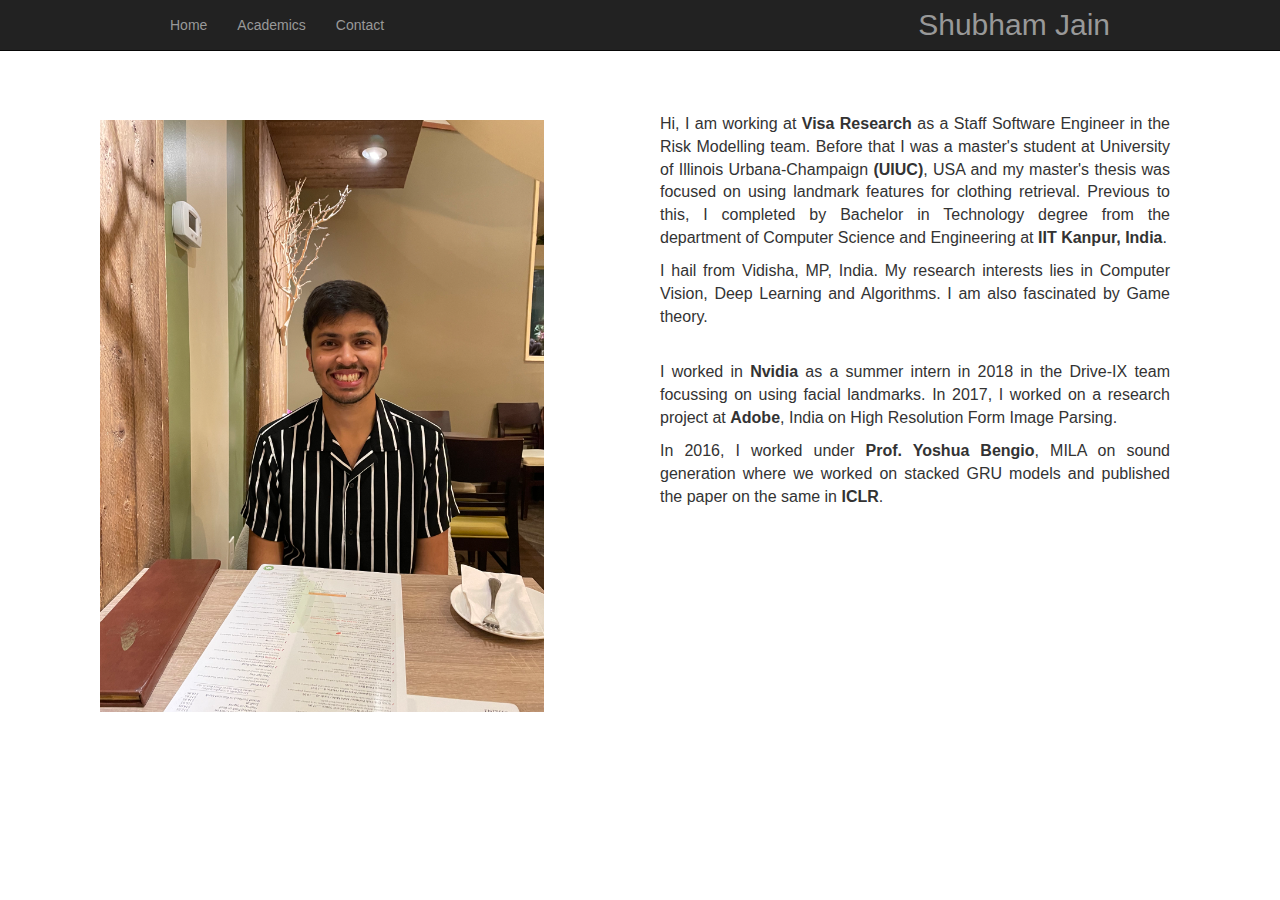
<file: index.html>
<!-- Created using GYPH (Get Your Personal Homepage) -->
<!DOCTYPE html>
<html lang="en">
  <head>
    <meta charset="utf-8">
    <meta http-equiv="X-UA-Compatible" content="IE=edge">
    <meta name="viewport" content="width=device-width, initial-scale=1.0">
    <meta name="author" content="Shubham Jain">

    <title>Shubham Jain</title>

    <!-- Bootstrap core CSS -->
    <link href="./css/bootstrap.css" rel="stylesheet">

    <!-- Custom styles for this template -->
    <link href="./css/offcanvas.css" rel="stylesheet">

    <!-- HTML5 shim and Respond.js IE8 support of HTML5 elements and media queries -->
    <!--[if lt IE 9]>
      <script src="https://oss.maxcdn.com/libs/html5shiv/3.7.0/html5shiv.js"></script>
      <script src="https://oss.maxcdn.com/libs/respond.js/1.3.0/respond.min.js"></script>
    <![endif]-->
  </head>

  <body style="padding:50px 50px 0px 50px">
    <div class="navbar navbar-fixed-top navbar-inverse" role="navigation">
      <div class="container">
        <div class="navbar-header" style="float:right">
          <button type="button" class="navbar-toggle" data-toggle="collapse" data-target=".navbar-collapse">
            <span class="sr-only">Toggle navigation</span>
            <span class="icon-bar"></span>
            <span class="icon-bar"></span>
            <span class="icon-bar"></span>
          </button>
          <a class="navbar-brand" href="./index.html" style="font-size:30px;">Shubham Jain</a>
        </div>
        <div class="collapse navbar-collapse">
          <ul class="nav navbar-nav" >
            <li ><a href="./index.html">Home</a></li>
            <li><a href="./academics.html">Academics</a></li>
            <li><a href="./contact.html">Contact</a></li>
          </ul>
        </div><!-- /.nav-collapse -->
      </div><!-- /.container -->
    </div><!-- /.navbar -->

    <div style="float:left;padding:70px 50px"><img src="dp.jpg" style="width:60ex;height:80ex"></div>
    <div style="width:550px;float:right;padding:20px;margin:20px 40px;font-size:16px;height:539px">
    	</br>
    	<p>Hi, I am working at <b>Visa Research</b> as a Staff Software Engineer in the Risk Modelling team. Before that I was a master's student at University of Illinois Urbana-Champaign  <b>(UIUC)</b>, USA and my master's thesis was focused on using landmark features for clothing retrieval. Previous to this, I completed by Bachelor in Technology degree from the department of Computer Science and Engineering at <b>IIT Kanpur, India</b>.
      </p>

      <p>I hail from Vidisha, MP, India. My research interests lies in Computer Vision, Deep Learning and Algorithms. I am also fascinated by Game theory.</p>
      <br>

      <p>I worked in <b>Nvidia</b> as a summer intern in 2018 in the Drive-IX team focussing on using facial landmarks. In 2017, I worked on a research project at <b>Adobe</b>, India on High Resolution Form Image Parsing.
      <br>
      <p>In 2016, I worked under <b>Prof. Yoshua Bengio</b>, MILA on sound generation where we worked on stacked GRU models and published the paper on the same in  <b>ICLR</b>.
      
      
      <!-- <p>Enjoy your stay at my home page...</p> -->
      <!--  </br> -->
    	<!-- <p >I like mathematics in general. I like reading books, coding, watching t.v. series, movies, playing tennis and the list never ends. I am a fun loving person and like to experience new things and make new friends. </p> -->
      <!-- </br> -->
        <!-- There are onedrive links to the my <b> course material </b> consisting of lectures, papers etc in the <a href='./academics.html'>academics</a> page --> 
       </div>

<!--     <div style="background-color:black;height:30px;text-align:center;color:#B8B8B8;clear:both;float:bottom;">
      To know, is to know that you know nothing. That is the meaning of true knowledge - Socrates
    </div> -->
    <!--================================================== -->
    <!-- Placed at the end of the document so the pages load faster -->
    <script src="https://code.jquery.com/jquery-1.10.2.min.js"></script>
    <script src="./css/bootstrap.min.js"></script>
    <script src="./css/offcanvas.js"></script>

  </body>
</html>
</file>
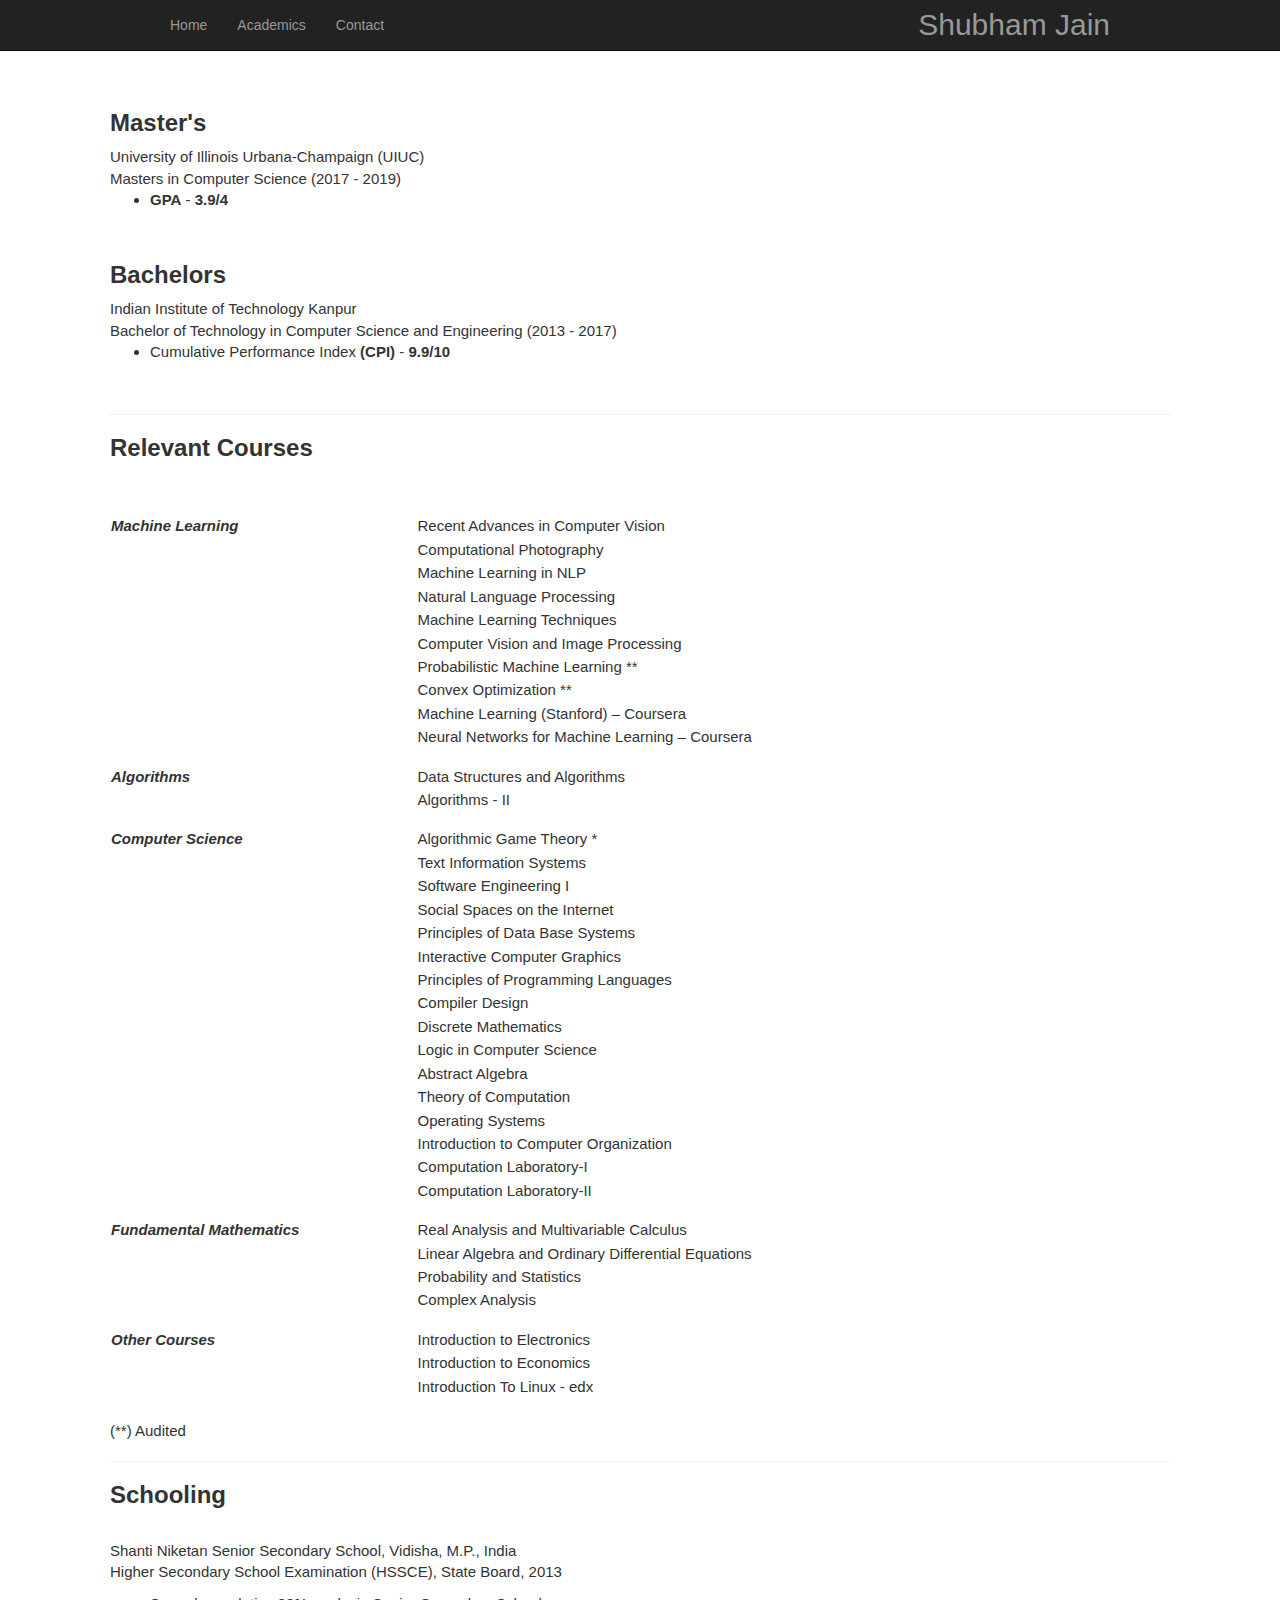
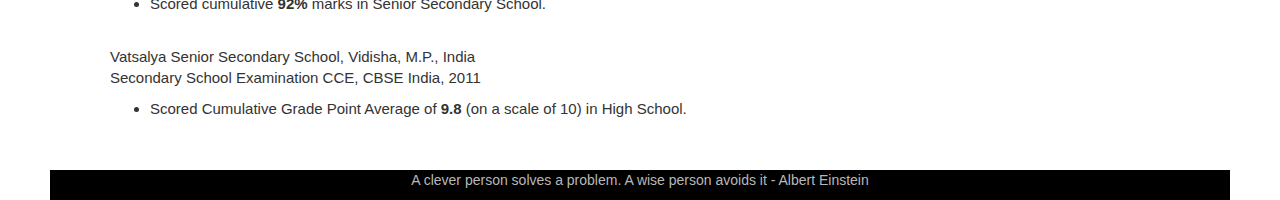
<file: academics.html>
<!-- Created using GYPH (Get Your Personal Homepage) -->
<!DOCTYPE html>
<html lang="en">
  <head>
    <meta charset="utf-8">
    <meta http-equiv="X-UA-Compatible" content="IE=edge">
    <meta name="viewport" content="width=device-width, initial-scale=1.0">
    <meta name="author" content="Shubham Jain">

    <title>Shubham Jain</title>

    <!-- Bootstrap core CSS -->
    <link href="./css/bootstrap.css" rel="stylesheet">

    <!-- Custom styles for this template -->
    <link href="./css/offcanvas.css" rel="stylesheet">

    <!-- HTML5 shim and Respond.js IE8 support of HTML5 elements and media queries -->
    <!--[if lt IE 9]>
      <script src="https://oss.maxcdn.com/libs/html5shiv/3.7.0/html5shiv.js"></script>
      <script src="https://oss.maxcdn.com/libs/respond.js/1.3.0/respond.min.js"></script>
    <![endif]-->
  </head>

  <body style="padding:50px 50px 0px 50px">
    <div class="navbar navbar-fixed-top navbar-inverse" role="navigation">
      <div class="container">
        <div class="navbar-header" style="float:right">
          <button type="button" class="navbar-toggle" data-toggle="collapse" data-target=".navbar-collapse">
            <span class="sr-only">Toggle navigation</span>
            <span class="icon-bar"></span>
            <span class="icon-bar"></span>
            <span class="icon-bar"></span>
          </button>
          <a class="navbar-brand" href="./index.html" style="font-size:30px;">Shubham Jain</a>
        </div>
        <div class="collapse navbar-collapse">
          <ul class="nav navbar-nav" >
            <li><a href="./index.html">Home</a></li>
            <li><a href="./academics.html">Academics</a></li>
            <li><a href="./contact.html">Contact</a></li>
          </ul>
        </div><!-- /.nav-collapse -->
      </div><!-- /.container -->
    </div><!-- /.navbar -->


      <div style="padding:20px;margin:20px 40px;font-size:15px;">
        <h3><b>Master's</b></h3>
        University of Illinois Urbana-Champaign (UIUC)</br>
        Masters in Computer Science (2017 - 2019)
        <ul>
            <li ><b>GPA</b> - <b>3.9/4</b></li>
        </ul>
        </br>

        <h3><b>Bachelors</b></h3>
        Indian Institute of Technology Kanpur</br>
        Bachelor of Technology in Computer Science and Engineering (2013 - 2017)
        <ul>
            <li >Cumulative Performance Index <b>(CPI)</b> - <b>9.9/10</b></li>
           <!--  <li>Ranked First in the Institute (out of 820 students) and First in the Department (out of 100 students)</li> -->
        </ul>
        </br>
        <hr>
        <h3><b>Relevant Courses</b></h3>
        <!-- Links  to Onedrive folders containing the material are also there (Please refrain from copying any assignments)-->
        </BR>
        </BR>
        <table style="width:80%">
          <tr>
            <td><b><i>Machine Learning</i></b></td>
            <td>Recent Advances in Computer Vision </td>
            <!-- <td> <a href="https://1drv.ms/f/s!AqWQbgGdKnHfgd86sd7RS3Hc0nF1ow" target="_blank"> ACV</a> </td> -->
          </tr>
          <tr>
            <td></td>
            <td>Computational Photography</td>
          </tr>
          <tr>
            <td></td>
            <td>Machine Learning in NLP</td>
          </tr>
          
          <tr>
            <td></td>
            <td>Natural Language Processing </td>
            <!-- <td> <a href="https://1drv.ms/f/s!AqWQbgGdKnHfgd87pyO2TD23XCPeXQ" target="_blank"> NLP</a> </td> -->
          </tr>
<!--           <tr>
            <td></td>
            <td>Optimization Algorithms * ** </td>
          </tr> -->
          <tr>
            <td></td>
            <td>Machine Learning Techniques </td>
            <!-- <td> <a href="https://1drv.ms/f/s!AqWQbgGdKnHfgdQCbAaGvoQf5sNumg" target="_blank"> MLT</a> </td> -->
            
          </tr>
          <tr>
            <td></td>
            <td>Computer Vision and Image Processing </td>
             <!-- <td> <a href="https://1drv.ms/f/s!AqWQbgGdKnHfgdQD6OixImcgAR0Dzw" target="_blank"> Vision</a> </td> -->
          </tr>
          <tr>
            <td></td>
            <td>Probabilistic Machine Learning **</td>
          </tr>
          <tr>
            <td></td>
            <td>Convex Optimization **</td>
          </tr>
          <tr>
            <td></td>
            <td> Machine Learning (Stanford) – Coursera</td>
          </tr>
          <tr>
            <td></td>
            <td> Neural Networks for Machine Learning – Coursera</td>
          </tr>
          <tr><td></td></tr>
          <tr><td></td></tr>
          <tr><td></td></tr>
          <tr><td></td></tr>
          <tr><td></td></tr>
          <tr><td></td></tr>
          <tr><td></td></tr>
          <tr><td></td></tr>
          <tr>
            <td><b><i>Algorithms</i></b></td>
            <td>Data Structures and Algorithms </td>
              <!-- <td> <a href="https://onedrive.live.com/redir?resid=DF712A9D016E90A5!15817&authkey=!AOTdnLmhMr8FQoI&ithint=folder%2c" target="_blank"> DSA</a> </td> -->
          </tr>
          <tr>
            <td></td>
            <td>Algorithms - II</td>
              <!-- <td> <a href="https://onedrive.live.com/redir?resid=DF712A9D016E90A5!15833&authkey=!ANPJwBnHM04pdZo&ithint=folder%2c" target="_blank"> Algo-2</a> </td> -->
          </tr>
          <!--<tr>
            <td></td>
            <td> Randomized Algorithms *</td>
              <td> <a href="https://1drv.ms/f/s!AqWQbgGdKnHfgdQEsUygicAtTL6R9Q" target="_blank"> Database</a> </td> 
          </tr>-->
          <tr><td></td></tr>
          <tr><td></td></tr>
          <tr><td></td></tr>
          <tr><td></td></tr>
          <tr><td></td></tr>
          <tr><td></td></tr>
          <tr><td></td></tr>
          <tr><td></td></tr>



          <tr>
            <td><b><i>Computer Science</i></b></td>
            <td> Algorithmic Game Theory *</td>
            <!-- <td> <a href="https://1drv.ms/f/s!AqWQbgGdKnHfgd88i5tjVBCODRDi3Q" target="_blank"> POPL</a> </td> -->
          
          </tr>
          <tr>
            <td></td>
            <td>Text Information Systems</td>
          </tr>
          
          <tr>
            <td></td>
            <td>Software Engineering I</td>
          </tr>

          <tr>
            <td></td>
            <td>Social Spaces on the Internet</td>
          </tr>

          

          <tr>
            <td></td>
            <td> Principles of Data Base Systems </td>
               <!-- <td> <a href="https://1drv.ms/f/s!AqWQbgGdKnHfgdQEsUygicAtTL6R9Q" target="_blank"> Database</a> </td> -->
          </tr>


          <tr>
            <td></td>
            <td>Interactive Computer Graphics</td>
          </tr>
          

          <tr>
            <td></td>
             <td> Principles of Programming Languages</td>
              <!-- <td> <a href="https://1drv.ms/f/s!AqWQbgGdKnHfgd88i5tjVBCODRDi3Q" target="_blank"> POPL</a> </td> -->
          </tr>
          <tr>
            <td></td>
            <td> Compiler Design </td>
              <!-- <td> <a href="https://1drv.ms/f/s!AqWQbgGdKnHfgdQFsPQ0rMjO0Jf1sw" target="_blank"> Compiler</a> </td> -->
          </tr>
          <tr>
            <td></td>
            <td>Discrete Mathematics</td>
            <!-- <td> <a href="https://onedrive.live.com/redir?resid=DF712A9D016E90A5!15818&authkey=!AHUnCFfs419LhJ0&ithint=folder%2c"target="_blank"> DM</a> </td> -->
          </tr>
          <tr>
            <td></td>
            <td>Logic in Computer Science</td>
            <!-- <td> <a href="https://onedrive.live.com/redir?resid=DF712A9D016E90A5!15820&authkey=!AMo6TKvHPqDIzE4&ithint=folder%2c"target="_blank"> Logic</a> </td> -->
          </tr>
          <tr>
            <td></td>
            <td>Abstract Algebra</td>
            <!-- <td> <a href="https://onedrive.live.com/redir?resid=DF712A9D016E90A5!15821&authkey=!AMoBLyPaDY66zVo&ithint=folder%2c"target="_blank"> Abstract</a> </td> -->
          </tr>
          <tr>
            <td></td>
            <td>Theory of Computation</td>
            <!-- <td> <a href="https://onedrive.live.com/redir?resid=DF712A9D016E90A5!15822&authkey=!AI_K0VBJBqrj_xA&ithint=folder%2c"target="_blank"> TOC</a> </td> -->
          </tr>
          <tr>
            <td></td>
            <td>Operating Systems</td>
            <!-- <td> <a href="https://onedrive.live.com/redir?resid=DF712A9D016E90A5!15823&authkey=!AGi_b8_w7EPehjA&ithint=folder%2c"target="_blank"> OS</a> </td> -->
          </tr>
          <tr>
            <td></td>
            <td>Introduction to Computer Organization</td>
            <!-- <td> <a href="https://onedrive.live.com/redir?resid=DF712A9D016E90A5!15825&authkey=!ACRa-TQz_qiRuGU&ithint=folder%2c"target="_blank"> Organization</a> </td> -->
          </tr>
          <tr>
            <td></td>
            <td>Computation Laboratory-I</td>
            <!-- <td> <a href="https://onedrive.live.com/redir?resid=DF712A9D016E90A5!15826&authkey=!AIulZGV2Z9LGPg8&ithint=folder%2c"target="_blank"> 251</a> </td> -->
          </tr>

          <tr>
            <td></td>
            <td>Computation Laboratory-II</td>
            <!-- <td> <a href="https://onedrive.live.com/redir?resid=DF712A9D016E90A5!15827&authkey=!ABnz6AwR0vSw61I&ithint=folder%2c"target="_blank"> 252</a> </td> -->
          </tr>


          <tr><td></td></tr>
          <tr><td></td></tr>
          <tr><td></td></tr>
          <tr><td></td></tr>
          <tr><td></td></tr>
          <tr><td></td></tr>
          <tr><td></td></tr>
          <tr><td></td></tr>



          <tr>
            <td><b><i>Fundamental Mathematics</i></b></td>
            <td>Real Analysis and Multivariable Calculus</td>
            <!-- <td> <a href="https://onedrive.live.com/redir?resid=DF712A9D016E90A5!3884&authkey=!ACD_kYHh2V1FZ9s&ithint=file%2cpdf"target="_blank"> Mth101</a> </td> -->
          </tr>
          <tr>
            <td></td>
            <td>Linear Algebra and Ordinary Differential Equations</td>
            <!-- <td> Mth102<a href="https://onedrive.live.com/redir?resid=DF712A9D016E90A5!15828&authkey=!AGT77ybngjfBwLc&ithint=folder%2c"target="_blank"> LAlgebra<a href="https://onedrive.live.com/redir?resid=DF712A9D016E90A5!15829&authkey=!AKThHzV5dGZ9x0U&ithint=folder%2c"> Ode</a> </td> -->
          </tr>
          <tr>
            <td></td>
            <td>Probability and Statistics</td>
            <!-- <td> <a href="https://onedrive.live.com/redir?resid=DF712A9D016E90A5!15830&authkey=!ACqy2FGxp5ZyzGY&ithint=folder%2c"target="_blank"> ProbStats</a> </td> -->
          </tr>
          <tr>
            <td></td>
            <td>Complex Analysis</td>
            <!-- <td> <a href="https://onedrive.live.com/redir?resid=DF712A9D016E90A5!8058&authkey=!AH7iL6-LYELxRZA&ithint=folder%2cpdf"target="_blank"> Complex</a> </td> -->
          </tr>
          <tr><td></td></tr>
          <tr><td></td></tr>
          <tr><td></td></tr>
          <tr><td></td></tr>
          <tr><td></td></tr>
          <tr><td></td></tr>
          <tr><td></td></tr>
          <tr><td></td></tr>

          <tr>
            <td><b><i>Other Courses</i></b></td>
            <td>Introduction to Electronics</td>
            <!-- <td> <a href="https://onedrive.live.com/redir?resid=DF712A9D016E90A5!15831&authkey=!AECis77no2c4c9U&ithint=folder%2c"target="_blank"> ESC201</a> </td> -->
          </tr>
           <tr>
            <td></td>
            <td>Introduction to Economics </td>
            <!-- <td> <a href="https://onedrive.live.com/redir?resid=DF712A9D016E90A5!15832&authkey=!AIjU82YGsu3x3iI&ithint=folder%2c"target="_blank"> Eco101</a> </td> -->
          </tr>
          <tr>
            <td></td>
            <td>Introduction To Linux - edx</td>
          </tr>
        </table>
        <br>
        <!-- (*) ongoing Jan - Apr 2017 <br> -->
        (**) Audited
        <hr>

        <h3><b>Schooling</b></h3>
        <br>
        <p>Shanti Niketan Senior Secondary School, Vidisha, M.P., India <br>
        Higher Secondary School Examination (HSSCE), State Board, 2013
        <ul><li>Scored cumulative <b>92%</b> marks in Senior Secondary School.</li></ul>
        </p>
      </br>
      <p>Vatsalya Senior Secondary School, Vidisha, M.P., India <br>
        Secondary School Examination CCE, CBSE India, 2011
        <ul><li>Scored Cumulative Grade Point Average of <b>9.8</b> (on a scale of 10) in High School.</li></ul>
        </p>
	    </div>
    <div style="background-color:black;height:30px;float:bottom;text-align:center;color:#B8B8B8 ">
      A clever person solves a problem. A wise person avoids it - Albert Einstein
    </div>
    <!--================================================== -->
    <!-- Placed at the end of the document so the pages load faster -->
    <script src="https://code.jquery.com/jquery-1.10.2.min.js"></script>
    <script src="./css/bootstrap.min.js"></script>
    <script src="./css/offcanvas.js"></script>


  </body>
</html>
</file>
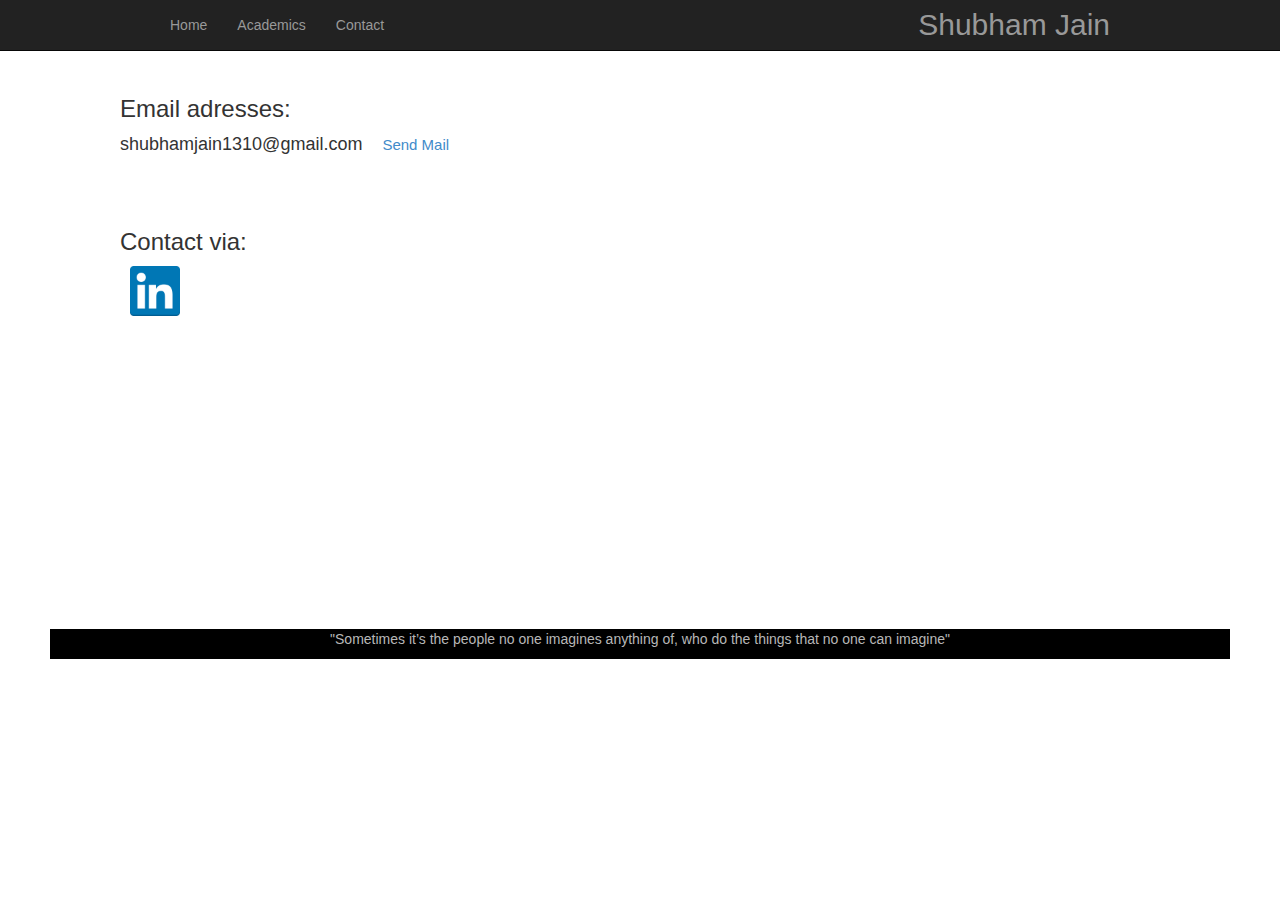
<file: contact.html>
<!-- Created using GYPH (Get Your Personal Homepage) -->
<!DOCTYPE html>
<html lang="en">
  <head>
    <meta charset="utf-8">
    <meta http-equiv="X-UA-Compatible" content="IE=edge">
    <meta name="viewport" content="width=device-width, initial-scale=1.0">
    <meta name="author" content="Shubham Jain">

    <title>Shubham Jain</title>

    <!-- Bootstrap core CSS -->
    <link href="./css/bootstrap.css" rel="stylesheet">

    <!-- Custom styles for this template -->
    <link href="./css/offcanvas.css" rel="stylesheet">

    <!-- HTML5 shim and Respond.js IE8 support of HTML5 elements and media queries -->
    <!--[if lt IE 9]>
      <script src="https://oss.maxcdn.com/libs/html5shiv/3.7.0/html5shiv.js"></script>
      <script src="https://oss.maxcdn.com/libs/respond.js/1.3.0/respond.min.js"></script>
    <![endif]-->
  </head>

  <body style="padding:50px 50px 0px 50px">
    <div class="navbar navbar-fixed-top navbar-inverse" role="navigation">
      <div class="container">
        <div class="navbar-header" style="float:right">
          <button type="button" class="navbar-toggle" data-toggle="collapse" data-target=".navbar-collapse">
            <span class="sr-only">Toggle navigation</span>
            <span class="icon-bar"></span>
            <span class="icon-bar"></span>
            <span class="icon-bar"></span>
          </button>
                    <a class="navbar-brand" href="./index.html" style="font-size:30px;">Shubham Jain</a>
        </div>
        <div class="collapse navbar-collapse">
          <ul class="nav navbar-nav" >
            <li><a href="./index.html">Home</a></li>
            <li><a href="./academics.html">Academics</a></li>
            <li><a href="./contact.html">Contact</a></li>
          </ul>
        </div><!-- /.nav-collapse -->
      </div><!-- /.container -->
    </div><!-- /.navbar -->

	  <div style="font-size:18px;margin-left:70px;height:479px">
	  </br>
	  
		  <p>
      <h3>Email adresses: </h3>
     <!--  shubhja@iitk.ac.in <a href="mailto:shubhja@iitk.ac.in" target="_top"  style="font-size:15px;margin-left:15px">Send Mail</a></br> -->
		  shubhamjain1310@gmail.com <a href="mailto:shubhamjain1310@gmail.com" target="_top" style="font-size:15px;margin-left:15px">Send Mail</a></br></br></br>
		  <!-- <h3>Address: </h3>
      Room G-220, Hall 1</br>
		  IIT Kanpur</br>
		  Kanpur. PIN - 208016 </br>
		  Phone: +91-7754916035</br> </p>
      </br> -->
		  <h3>Contact via:</h3>
     <div style="float:left">
     <a href= "https://www.linkedin.com/in/shubham1310/"><img src="linked.png" style="height:50px;width:50px;margin:0px 10px"></a>
    
      </div>
	  </br>
    </div><!--/.container-->
    <div style="background-color:black;height:30px;float:bottom;text-align:center;color:#B8B8B8;clear:both;margin-top:100px">
      "Sometimes it’s the people no one imagines anything of, who do the things that no one can imagine"
    </div>
    <!--================================================== -->
    <!-- Placed at the end of the document so the pages load faster -->
    <script src="https://code.jquery.com/jquery-1.10.2.min.js"></script>
    <script src="./css/bootstrap.min.js"></script>
    <script src="./css/offcanvas.js"></script>

	
  </body>
</html>
</file>
<file: css/offcanvas.css>
/*
 * Style tweaks
 * --------------------------------------------------
 */
html,
body {
  overflow-x: hidden; /* Prevent scroll on narrow devices */
}
body {
  padding-top: 70px;
}
footer {
  padding: 30px 0;
}

/*
 * Off Canvas
 * --------------------------------------------------
 */
@media screen and (max-width: 767px) {
  .row-offcanvas {
    position: relative;
    -webkit-transition: all 0.25s ease-out;
    -moz-transition: all 0.25s ease-out;
    transition: all 0.25s ease-out;
  }

  .row-offcanvas-right
  .sidebar-offcanvas {
    right: -50%; /* 6 columns */
  }

  .row-offcanvas-left
  .sidebar-offcanvas {
    left: -50%; /* 6 columns */
  }

  .row-offcanvas-right.active {
    right: 50%; /* 6 columns */
  }

  .row-offcanvas-left.active {
    left: 50%; /* 6 columns */
  }

  .sidebar-offcanvas {
    position: absolute;
    top: 0;
    width: 50%; /* 6 columns */
  }
}


#form-font{
font-size:18px;
}

p{
text-align:justify;
}

.containerText {
  padding-right: 50px;
  padding-left: 50px;
  text-align: center;
}

.containerPoints {
  padding-right: 50px;
  padding-left: 50px;
}

img {
    max-width: 100%;
}
</file>
